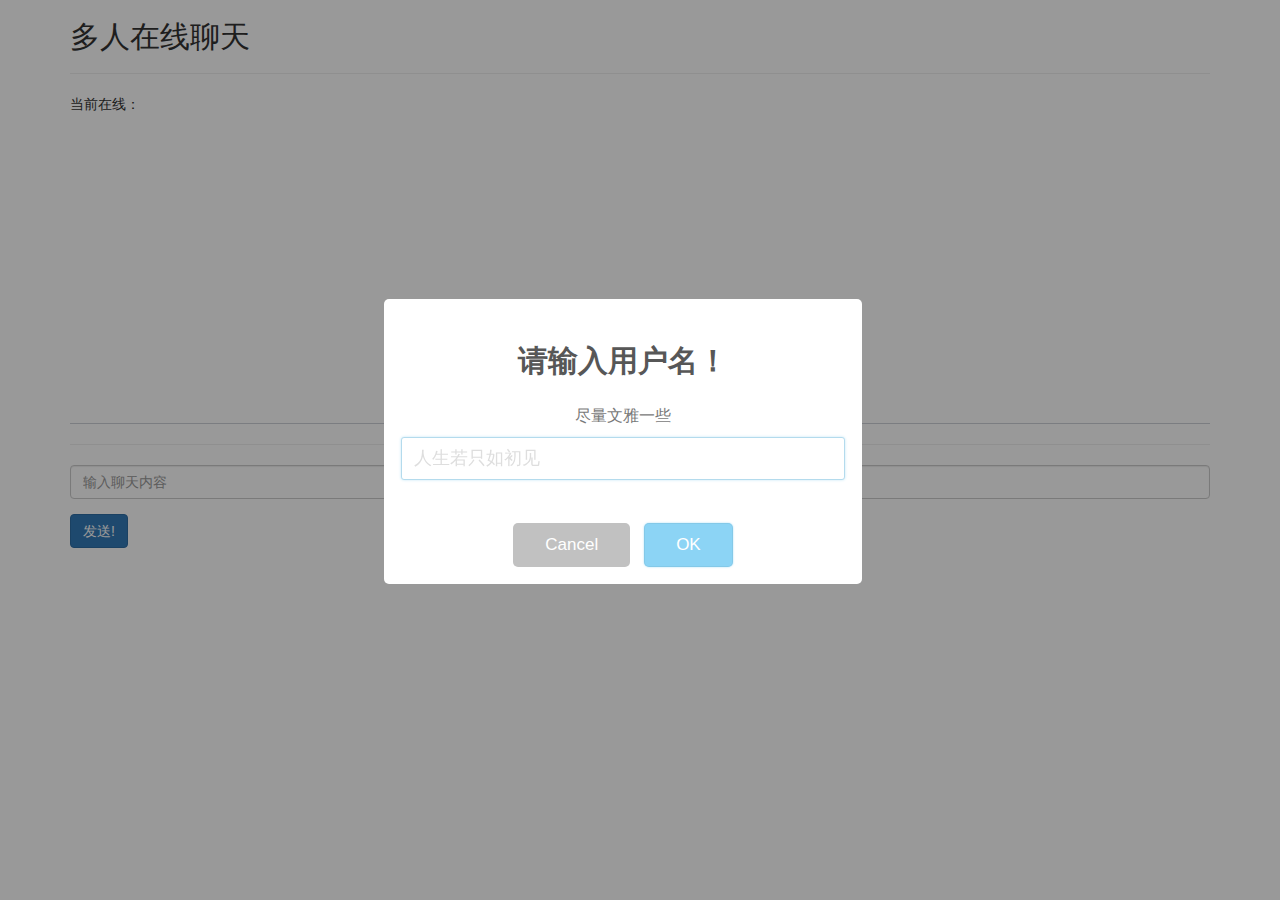
<file: src/main/webapp/chat.html>
<!DOCTYPE html>
<html lang="cn">

<head>
    <meta charset="UTF-8">
    <title>websockt 在线聊天</title>
    <meta charset="utf-8">
    <meta name="viewport" content="width=device-width, initial-scale=1">
    <link rel="stylesheet" href="static/css/bootstrap.3.3.7.min.css">
    <link rel="stylesheet" href="static/css/tether.css"/>
    <link rel="stylesheet" href="static/css/sweetalert.css"/>
    <link rel="stylesheet" href="static/css/index_html.css" charset="utf-8"/>

    <script src="static/js/jquery.min.2.2.4.js" ></script>
    <script src="static/js/bootstrap.3.3.6.min.js"></script>
    <script src="static/js/jquery.cookie.js"></script>
    <script src="static/js/tether.js"></script>
    <script src="static/js/sweetalert.min.js"></script>

</head>
<body lang="cn">

<div class="vertical-center">

    <div class="container">
        <h2>多人在线聊天</h2>
        <hr/>
        <div><P>当前在线： <ul id="onLine"></ul></P></div>
        <div id="talkArea" class="talkArea">
            <ul id="messages" class="list-unstyled">

            </ul>
        </div>

        <ul id="one" class="">

        </ul>
        <hr />
        <form role="form" id="chat_form" onsubmit="sendMessage(); return false;">
            <div class="form-group">
                <input class="form-control" type="text" name="message" id="message"
                       placeholder="输入聊天内容" value="" autofocus/>
            </div>
            <button type="button" id="send" class="btn btn-primary"
                    onclick="sendMessage();">发送!</button>
        </form>

    </div>
</div>
</body>

<script>

    //从cookie中设置用户名，或没有则，弹出窗体，设置用户名
    $(function () {
//            初始化div的 滚轴
        var talkArea =document.getElementById('talkArea');
//            talkArea.scrollTop=0;
        talkArea.scrollTop=talkArea.scrollHeight;

//            初始化 判断
        var name = $.cookie("Uname");
        if(name == null){
            addUser();
        }
    });

    //通知消息弹到浏览器上
    function doNotice(name,notice) {
        var button = document.getElementById('btn');

        if (window.Notification) {
            var popNotice = function() {
                if (Notification.permission == "granted") {
                    var notification = new Notification(name, {
                        body: notice,
                        icon: 'http://59.110.212.84/pic/zhao.jpg'
                    });

                    notification.onclick = function() {
//                            text.innerHTML = '消息已于' + new Date().toTimeString().split(' ')[0]+"送达";
                        notification.close();
                    };
                }
            };

            button.onclick = function() {
                if (Notification.permission == "granted") {
                    popNotice();
                } else if (Notification.permission != "denied") {
                    Notification.requestPermission(function (permission) {
                        popNotice();
                    });
                }
            };
            $("#btn").trigger("click");
        } else {
            alert('浏览器不支持Notification');
        }
    }



    <!--消息通知-->
    function noticemsg(msg) {
        console.log(msg);
        swal("消息来了",""+msg+"");

    }

    //添加用户到cookie的方法
    function addUser() {
        swal({
            title: "请输入用户名！",
            text: "尽量文雅一些",
            type: "input",
            showCancelButton: true,
            closeOnConfirm: false,
            animation: "slide-from-top",
            inputPlaceholder: "人生若只如初见"
        }, function(inputValue) {
            if (inputValue === false) {
                return false;
            }
            if (inputValue === "") {
                swal.showInputError("内容不能为空！");
                return false;
            }
            swal("Nice!", "你输入的是：" + inputValue, "success");
            $.cookie("Uname",inputValue,{ expires: 7, path: '/' });

        })
    }

    var hostName =window.location.host;
    var pathName=window.location.pathname;

    console.log(hostName);
    console.log(pathName);
    var position = pathName.indexOf("/",1);
    console.log(position);
    var pathName = pathName.substring(0,position+1);
    console.log(pathName);
    if(pathName==""){
        var path=hostName+"/";
    }else{
        var path=hostName+pathName;
    }


    var wsPath="ws://"+path+'wsChat';

    console.log(wsPath);
    var ws= new WebSocket(wsPath);

    function appendUser(user) {
        var ul = document.getElementById('onLine');
        var li = document.createElement("li");
        var message_text = "<span>" +  user + "</span>";
        li.innerHTML = message_text;
        ul.appendChild(li);
    }

//添加聊天内容到页面对应的div中
    function appendChatContent(nickname, message) {
        var ul = document.getElementById('messages');
        var li = document.createElement("li");

        var preface_label = "<span class=\"label label-success\">" + nickname + "</span>";
        var message_text = "<h2>" + preface_label + "  " + message + "</h2>";
        li.innerHTML = message_text;
        ul.appendChild(li);

/*        var count_people = document.getElementById("count_people");
        count_people.innerHTML = client_count;*/
        /*判断当前窗口是否活动
         console.log(document.visibilityState);
         console.log("----");
         console.log(document.hidden);
         */
        if(document.visibilityState =="visible"){

        }else {
            doNotice(nickname,message);
        }
    }


    ws.onopen = function (e) {
        var name = $.cookie("Uname");
//        发送用户到server端
        doSend(name,"",0);
//        console.log("onOpen"+e);
    };

    ws.onmessage = function(e){
//        console.log("onMsg"+e);
        var data = JSON.parse(e.data);
//        console.log(data);
        var nickname = data.nickname;
        var msg = data.msg;
        var msgType = data.type;
//      判断返回信息的类型，1为聊天内容
        if(1==msgType){
            appendChatContent(nickname, msg);
        }
//        0 为发送的在线人数
        if(0==msgType){
//解析json数组
//            console.log("items:"+msg);
            $("#onLine").empty();
            var items = eval(msg);
            items.forEach(function (value,index,array) {
                appendUser(value);
            });
/*          forEach 迭代函数接收一个在每一项可运行的函数，其中参数value ，index 和array分别
            代表 数值，索引，以及数组本身。
            for(var i = 0;i<items.length;i++){
                var item = items[i];
                appendUser(item);
            }
*/

        }

//        当消息来的时候，将滚轴下移
        var div=document.getElementById('talkArea');
        div.scrollTop=div.scrollHeight;
    };

//    发送聊天内容
    function sendMessage(){
        var msg = $('#message').val().trim();
        var name= $.cookie("Uname");
        if(msg.length<1){
            alert("不能发送空内容！");
            return;
        }
        doSend(name,msg,1);
        $('#message').val("");
        $('#message').focus();
    }
    function doSend(name,msg,ty) {
        //mm 是对消息的封装，json形式，msg消息内容，from，发送者，to接收者，nickname，昵称，
        // ua，浏览器信息，msgAt，发送时间，pic图片信息，type 消息类型，默认是1
        var mm={
            msg:msg,
            from:name,
            to:'zhao',
            nickname:name,
            ua:"",
            msgAt:"",
            pic:"",
            type:ty
        };
        var mStr = JSON.stringify(mm);
        ws.send(mStr);

    }


</script>

</html>
</file>
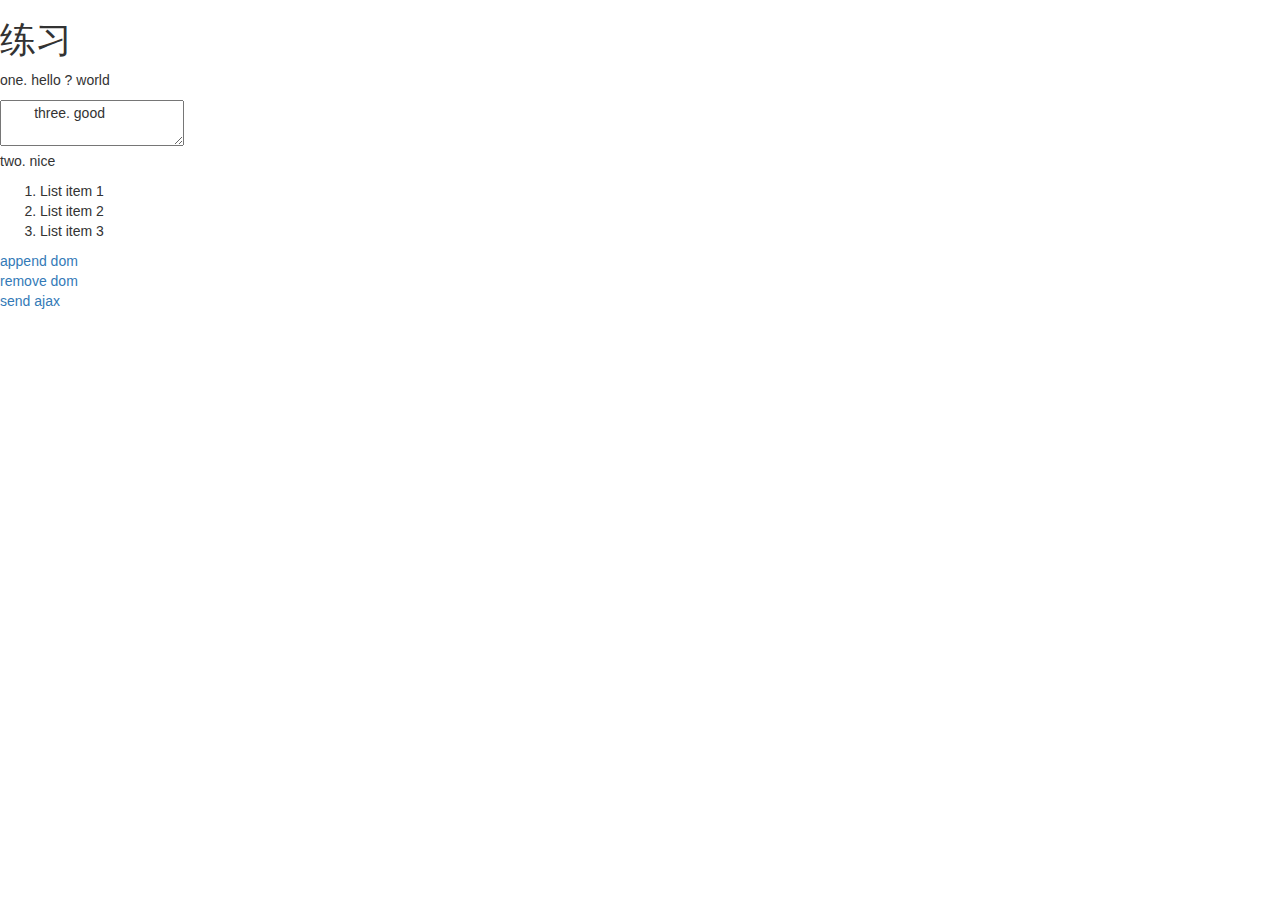
<file: src/main/webapp/jquery.html>
<!DOCTYPE html>
<html lang="en">
<head>
    <link rel="stylesheet" href="static/css/bootstrap.3.3.7.min.css">
    <meta charset="UTF-8">
    <title>jquery-Test</title>
    <script src="static/js/jquery.min.2.2.4.js" ></script>
    <script src="static/js/bootstrap.3.3.6.min.js"></script>
</head>
<body>
    <h1 >练习</h1>
    <P id="p1" class="no">one. <span class="active"> hello <span class="ch">?</span> </span> <span>world</span></P>
    <textarea id="p2">
        three. good
    </textarea>
    <p id="p3" class="active">two. nice</p>
    <ol>
        <li>List item 1</li>
        <li>List item 2</li>
        <li>List item 3</li>
    </ol>
    <a class="append_dom">append dom</a>
    <br>
    <a class="remove_dom">remove dom</a>
    <br>
    <a class="send_ajax">send ajax</a>
</body>
<script>
    $(function () {
        var parent_c = $(".ch").parent().attr("class");
        console.log("parent_c:"+parent_c);
        
        $(".send_ajax").click(function () {

           $.ajax({
               url:"/xxx/xxx",
               type:"POST",
               async:true,
               data:{
                   name:'zhao',
                   sex:'man'
               },
               dataType:"json",
               error:function (XMLHttpRequest, textStatus, errorThrown) {
                   console.log(XMLHttpRequest);
                   console.log(textStatus);
                   console.log(errorThrown);
               },
               success:function (data) {
                   console.log(data);
               }
           })
        });
    })

</script>
<script>
    $(function () {
        $(".append_dom").click(function () {
            $("ol").append("<li class='active'>new item</li>")
        });
        $(".remove_dom").click(function () {
            $(".active").remove();
        });

    })
</script>
<script>
    $(function () {
        var c1 = $("#p1").text();
        var c2 = $("#p1").html();
        var c3 = $("#p1").val();
        console.log(c1);
        console.log(c2);
        console.log(c3);
        console.log("--------")
    });
</script>
<script>
    $(function () {

        var c3 = $("#p2").val();

        console.log(c3);
        console.log("--------")

        $("#p2").click(function () {
            var id = $(this).attr("id");
            console.log("id:"+id);
        })

    });
</script>
</html>
</file>
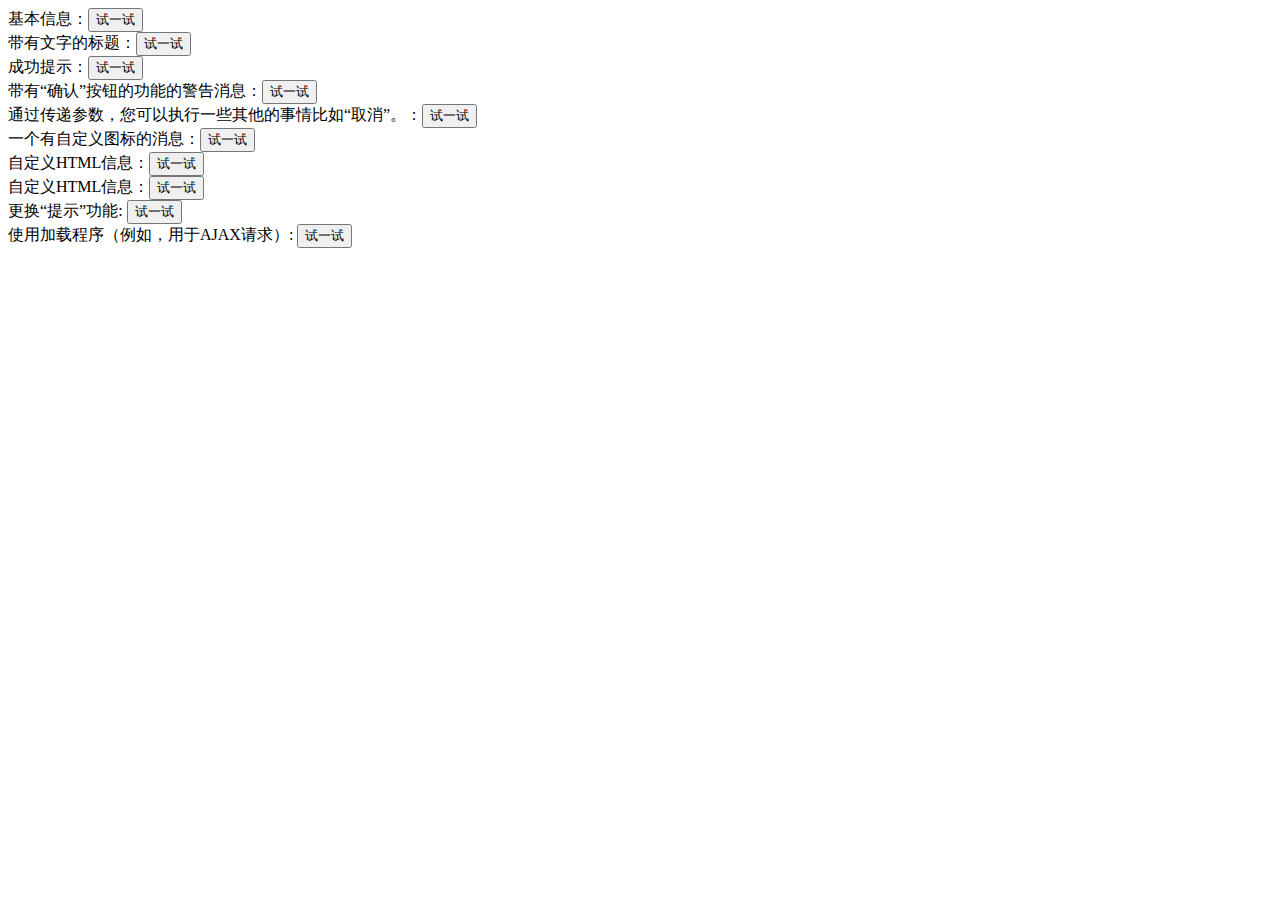
<file: src/main/webapp/swat.html>
<!DOCTYPE html>
<html lang="en">
<head>
    <meta charset="UTF-8">
    <link rel="stylesheet" href="./css/sweetalert.css"/>
    <script src="./js/sweetalert.min.js"></script>
    <title>Title</title>
</head>
<body>
基本信息：<button id="demo1">试一试</button>  <br />

带有文字的标题：<button id="demo2">试一试</button>  <br />

成功提示：<button id="demo3">试一试</button>  <br />

带有“确认”按钮的功能的警告消息：<button id="demo4">试一试</button>  <br />

通过传递参数，您可以执行一些其他的事情比如“取消”。：<button id="demo5">试一试</button>  <br />

一个有自定义图标的消息：<button id="demo6">试一试</button>  <br />

自定义HTML信息：<button id="demo7">试一试</button>  <br />

自定义HTML信息：<button id="demo8">试一试</button>  <br />

更换“提示”功能: <button id="demo9">试一试</button>  <br />

使用加载程序（例如，用于AJAX请求）: <button id="demo10">试一试</button>  <br />
</body>
<script>

    var hiddenProperty = 'hidden' in document ? 'hidden' :
            'webkitHidden' in document ? 'webkitHidden' :
                    'mozHidden' in document ? 'mozHidden' :
                            null;
    var visibilityChangeEvent = hiddenProperty.replace(/hidden/i, 'visibilitychange');
    var onVisibilityChange = function(){
        if (!document[hiddenProperty]) {
            console.log('页面非激活');
        }else{
            console.log('页面激活')
        }
    };
    document.addEventListener(visibilityChangeEvent, onVisibilityChange);


    document.getElementById("demo1").onclick = function() {
        swal("这是一个信息提示框!")
    };

    document.getElementById("demo2").onclick = function() {
        swal("这是一个信息提示框!", "很漂亮，不是吗？")
    };

    document.getElementById("demo3").onclick = function() {
        swal("干得好", "你点击了按钮!", "success")
    };

    document.getElementById("demo4").onclick = function() {
        swal({
            title: "你确定？",
            text: "您将无法恢复这个虚构的文件！",
            type: "warning",
            showCancelButton: true,
            confirmButtonColor: "#DD6B55",
            confirmButtonText: "是的，删除！",
            closeOnConfirm: false
        }, function() {
            swal("删除!", "您的虚构文件已被删除！", "success")
        })
    };

    document.getElementById("demo5").onclick = function() {
        swal({
            title: "你确定？",
            text: "您将无法恢复这个虚构的文件！",
            type: "warning",
            showCancelButton: true,
            confirmButtonColor: "#DD6B55",
            confirmButtonText: "是的，删除！",
            cancelButtonText: "不，取消",
            closeOnConfirm: false,
            closeOnCancel: false
        }, function(isConfirm) {
            if (isConfirm) {
                swal("删除!", "您的虚构文件已被删除！", "success")
            } else{
                swal("取消!", "您的虚构文件是安全的！", "error")
            }
        })
    };

    document.getElementById("demo6").onclick = function() {
        swal({
            title: "Sweet!",
            text: "这里是自定义图像!",
            imageUrl: "img/thumbs-up.jpg"
        })
    };

    document.getElementById("demo7").onclick = function() {
        swal({
            title: "HTML <small>标题</small>!",
            text: "A custom <span style='color:pink'>html<span> message.",
            html:　true
        })
    };

    document.getElementById("demo8").onclick = function() {
        swal({
            title: "自动关闭警报!",
            text: "2秒后自动关闭",
            timer: 2000,
            showConfirmButton: false
        })
    };

    document.getElementById("demo9").onclick = function() {
        swal({
            title: "请输入！",
            text: "填写一些信息",
            type: "input",
            showCancelButton: true,
            closeOnConfirm: false,
            animation: "slide-from-top",
            inputPlaceholder: "请输入..."
        }, function(inputValue) {
            if (inputValue === false) {
                return false;
            }
            if (inputValue === "") {
                swal.showInputError("内容不能为空！");
                return false;
            }

            swal("Nice!", "你输入的是：" + inputValue, "success")
        })
    };

    document.getElementById("demo10").onclick = function() {
        swal({
            title: "AJAX请求实例",
            text: "提交运行Ajax请求",
            type: "info",
            showCancelButton: true,
            closeOnConfirm: false,
            showLoaderOnConfirm: true
        }, function() {
            setTimeout(function() {
                swal("AJAX请求完成！");
            }, 2000)
        })
    };

</script>
</html>
</file>
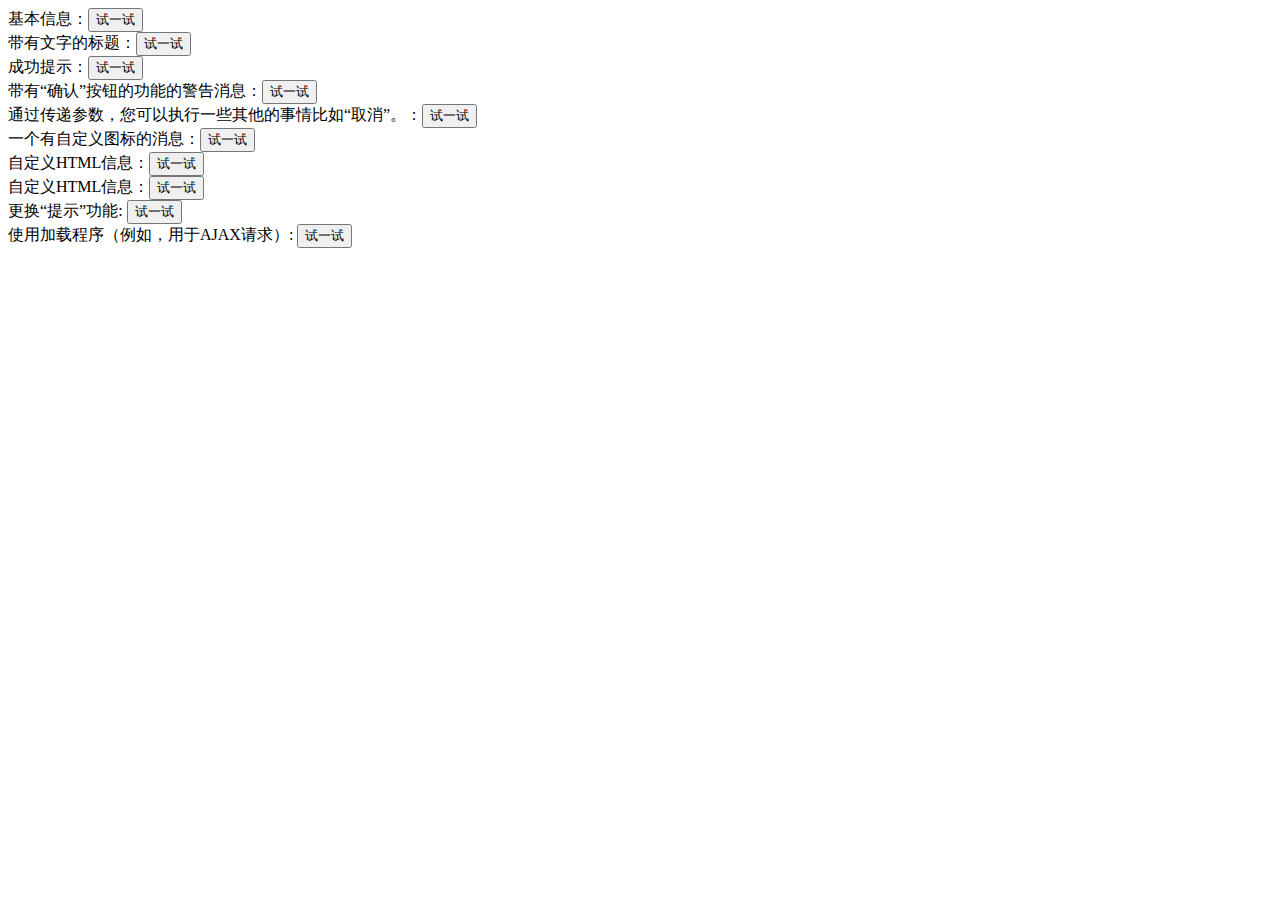
<file: src/main/webapp/sweetalert.html>
<!DOCTYPE html>
<html lang="en">
<head>
    <meta charset="UTF-8">
    <link rel="stylesheet" href="static/css/sweetalert.css"/>
    <script src="static/js/sweetalert.min.js"></script>
    <title>Title</title>
</head>
<body>
基本信息：<button id="demo1">试一试</button>  <br />

带有文字的标题：<button id="demo2">试一试</button>  <br />

成功提示：<button id="demo3">试一试</button>  <br />

带有“确认”按钮的功能的警告消息：<button id="demo4">试一试</button>  <br />

通过传递参数，您可以执行一些其他的事情比如“取消”。：<button id="demo5">试一试</button>  <br />

一个有自定义图标的消息：<button id="demo6">试一试</button>  <br />

自定义HTML信息：<button id="demo7">试一试</button>  <br />

自定义HTML信息：<button id="demo8">试一试</button>  <br />

更换“提示”功能: <button id="demo9">试一试</button>  <br />

使用加载程序（例如，用于AJAX请求）: <button id="demo10">试一试</button>  <br />
</body>
<script>

    var hiddenProperty = 'hidden' in document ? 'hidden' :
            'webkitHidden' in document ? 'webkitHidden' :
                    'mozHidden' in document ? 'mozHidden' :
                            null;
    var visibilityChangeEvent = hiddenProperty.replace(/hidden/i, 'visibilitychange');
    var onVisibilityChange = function(){
        if (!document[hiddenProperty]) {
            console.log('页面非激活');
        }else{
            console.log('页面激活')
        }
    };
    document.addEventListener(visibilityChangeEvent, onVisibilityChange);


    document.getElementById("demo1").onclick = function() {
        swal("这是一个信息提示框!")
    };

    document.getElementById("demo2").onclick = function() {
        swal("这是一个信息提示框!", "很漂亮，不是吗？")
    };

    document.getElementById("demo3").onclick = function() {
        swal("干得好", "你点击了按钮!", "success")
    };

    document.getElementById("demo4").onclick = function() {
        swal({
            title: "你确定？",
            text: "您将无法恢复这个虚构的文件！",
            type: "warning",
            showCancelButton: true,
            confirmButtonColor: "#DD6B55",
            confirmButtonText: "是的，删除！",
            closeOnConfirm: false
        }, function() {
            swal("删除!", "您的虚构文件已被删除！", "success")
        })
    };

    document.getElementById("demo5").onclick = function() {
        swal({
            title: "你确定？",
            text: "您将无法恢复这个虚构的文件！",
            type: "warning",
            showCancelButton: true,
            confirmButtonColor: "#DD6B55",
            confirmButtonText: "是的，删除！",
            cancelButtonText: "不，取消",
            closeOnConfirm: false,
            closeOnCancel: false
        }, function(isConfirm) {
            if (isConfirm) {
                swal("删除!", "您的虚构文件已被删除！", "success")
            } else{
                swal("取消!", "您的虚构文件是安全的！", "error")
            }
        })
    };

    document.getElementById("demo6").onclick = function() {
        swal({
            title: "Sweet!",
            text: "这里是自定义图像!",
            imageUrl: "img/thumbs-up.jpg"
        })
    };

    document.getElementById("demo7").onclick = function() {
        swal({
            title: "HTML <small>标题</small>!",
            text: "A custom <span style='color:pink'>html<span> message.",
            html:　true
        })
    };

    document.getElementById("demo8").onclick = function() {
        swal({
            title: "自动关闭警报!",
            text: "2秒后自动关闭",
            timer: 2000,
            showConfirmButton: false
        })
    };

    document.getElementById("demo9").onclick = function() {
        swal({
            title: "请输入！",
            text: "填写一些信息",
            type: "input",
            showCancelButton: true,
            closeOnConfirm: false,
            animation: "slide-from-top",
            inputPlaceholder: "请输入..."
        }, function(inputValue) {
            if (inputValue === false) {
                return false;
            }
            if (inputValue === "") {
                swal.showInputError("内容不能为空！");
                return false;
            }

            swal("Nice!", "你输入的是：" + inputValue, "success")
        })
    };

    document.getElementById("demo10").onclick = function() {
        swal({
            title: "AJAX请求实例",
            text: "提交运行Ajax请求",
            type: "info",
            showCancelButton: true,
            closeOnConfirm: false,
            showLoaderOnConfirm: true
        }, function() {
            setTimeout(function() {
                swal("AJAX请求完成！");
            }, 2000)
        })
    };

</script>
</html>
</file>
<file: src/main/webapp/static/css/tether.css>
.tether-element, .tether-element:after, .tether-element:before, .tether-element *, .tether-element *:after, .tether-element *:before {
  box-sizing: border-box; }

.tether-element {
  position: absolute;
  display: none; }
  .tether-element.tether-open {
    display: block; }
</file>
<file: src/main/webapp/static/css/sweetalert.css>
body.stop-scrolling {
  height: 100%;
  overflow: hidden; }

.sweet-overlay {
  background-color: black;
  /* IE8 */
  -ms-filter: "progid:DXImageTransform.Microsoft.Alpha(Opacity=40)";
  /* IE8 */
  background-color: rgba(0, 0, 0, 0.4);
  position: fixed;
  left: 0;
  right: 0;
  top: 0;
  bottom: 0;
  display: none;
  z-index: 10000; }

.sweet-alert {
  background-color: white;
  font-family: 'Open Sans', 'Helvetica Neue', Helvetica, Arial, sans-serif;
  width: 478px;
  padding: 17px;
  border-radius: 5px;
  text-align: center;
  position: fixed;
  left: 50%;
  top: 50%;
  margin-left: -256px;
  margin-top: -200px;
  overflow: hidden;
  display: none;
  z-index: 99999; }
  @media all and (max-width: 540px) {
    .sweet-alert {
      width: auto;
      margin-left: 0;
      margin-right: 0;
      left: 15px;
      right: 15px; } }
  .sweet-alert h2 {
    color: #575757;
    font-size: 30px;
    text-align: center;
    font-weight: 600;
    text-transform: none;
    position: relative;
    margin: 25px 0;
    padding: 0;
    line-height: 40px;
    display: block; }
  .sweet-alert p {
    color: #797979;
    font-size: 16px;
    text-align: center;
    font-weight: 300;
    position: relative;
    text-align: inherit;
    float: none;
    margin: 0;
    padding: 0;
    line-height: normal; }
  .sweet-alert fieldset {
    border: none;
    position: relative; }
  .sweet-alert .sa-error-container {
    background-color: #f1f1f1;
    margin-left: -17px;
    margin-right: -17px;
    overflow: hidden;
    padding: 0 10px;
    max-height: 0;
    webkit-transition: padding 0.15s, max-height 0.15s;
    transition: padding 0.15s, max-height 0.15s; }
    .sweet-alert .sa-error-container.show {
      padding: 10px 0;
      max-height: 100px;
      webkit-transition: padding 0.2s, max-height 0.2s;
      transition: padding 0.25s, max-height 0.25s; }
    .sweet-alert .sa-error-container .icon {
      display: inline-block;
      width: 24px;
      height: 24px;
      border-radius: 50%;
      background-color: #ea7d7d;
      color: white;
      line-height: 24px;
      text-align: center;
      margin-right: 3px; }
    .sweet-alert .sa-error-container p {
      display: inline-block; }
  .sweet-alert .sa-input-error {
    position: absolute;
    top: 29px;
    right: 26px;
    width: 20px;
    height: 20px;
    opacity: 0;
    -webkit-transform: scale(0.5);
    transform: scale(0.5);
    -webkit-transform-origin: 50% 50%;
    transform-origin: 50% 50%;
    -webkit-transition: all 0.1s;
    transition: all 0.1s; }
    .sweet-alert .sa-input-error::before, .sweet-alert .sa-input-error::after {
      content: "";
      width: 20px;
      height: 6px;
      background-color: #f06e57;
      border-radius: 3px;
      position: absolute;
      top: 50%;
      margin-top: -4px;
      left: 50%;
      margin-left: -9px; }
    .sweet-alert .sa-input-error::before {
      -webkit-transform: rotate(-45deg);
      transform: rotate(-45deg); }
    .sweet-alert .sa-input-error::after {
      -webkit-transform: rotate(45deg);
      transform: rotate(45deg); }
    .sweet-alert .sa-input-error.show {
      opacity: 1;
      -webkit-transform: scale(1);
      transform: scale(1); }
  .sweet-alert input {
    width: 100%;
    box-sizing: border-box;
    border-radius: 3px;
    border: 1px solid #d7d7d7;
    height: 43px;
    margin-top: 10px;
    margin-bottom: 17px;
    font-size: 18px;
    box-shadow: inset 0px 1px 1px rgba(0, 0, 0, 0.06);
    padding: 0 12px;
    display: none;
    -webkit-transition: all 0.3s;
    transition: all 0.3s; }
    .sweet-alert input:focus {
      outline: none;
      box-shadow: 0px 0px 3px #c4e6f5;
      border: 1px solid #b4dbed; }
      .sweet-alert input:focus::-moz-placeholder {
        transition: opacity 0.3s 0.03s ease;
        opacity: 0.5; }
      .sweet-alert input:focus:-ms-input-placeholder {
        transition: opacity 0.3s 0.03s ease;
        opacity: 0.5; }
      .sweet-alert input:focus::-webkit-input-placeholder {
        transition: opacity 0.3s 0.03s ease;
        opacity: 0.5; }
    .sweet-alert input::-moz-placeholder {
      color: #bdbdbd; }
    .sweet-alert input:-ms-input-placeholder {
      color: #bdbdbd; }
    .sweet-alert input::-webkit-input-placeholder {
      color: #bdbdbd; }
  .sweet-alert.show-input input {
    display: block; }
  .sweet-alert .sa-confirm-button-container {
    display: inline-block;
    position: relative; }
  .sweet-alert .la-ball-fall {
    position: absolute;
    left: 50%;
    top: 50%;
    margin-left: -27px;
    margin-top: 4px;
    opacity: 0;
    visibility: hidden; }
  .sweet-alert button {
    background-color: #8CD4F5;
    color: white;
    border: none;
    box-shadow: none;
    font-size: 17px;
    font-weight: 500;
    -webkit-border-radius: 4px;
    border-radius: 5px;
    padding: 10px 32px;
    margin: 26px 5px 0 5px;
    cursor: pointer; }
    .sweet-alert button:focus {
      outline: none;
      box-shadow: 0 0 2px rgba(128, 179, 235, 0.5), inset 0 0 0 1px rgba(0, 0, 0, 0.05); }
    .sweet-alert button:hover {
      background-color: #7ecff4; }
    .sweet-alert button:active {
      background-color: #5dc2f1; }
    .sweet-alert button.cancel {
      background-color: #C1C1C1; }
      .sweet-alert button.cancel:hover {
        background-color: #b9b9b9; }
      .sweet-alert button.cancel:active {
        background-color: #a8a8a8; }
      .sweet-alert button.cancel:focus {
        box-shadow: rgba(197, 205, 211, 0.8) 0px 0px 2px, rgba(0, 0, 0, 0.0470588) 0px 0px 0px 1px inset !important; }
    .sweet-alert button[disabled] {
      opacity: .6;
      cursor: default; }
    .sweet-alert button.confirm[disabled] {
      color: transparent; }
      .sweet-alert button.confirm[disabled] ~ .la-ball-fall {
        opacity: 1;
        visibility: visible;
        transition-delay: 0s; }
    .sweet-alert button::-moz-focus-inner {
      border: 0; }
  .sweet-alert[data-has-cancel-button=false] button {
    box-shadow: none !important; }
  .sweet-alert[data-has-confirm-button=false][data-has-cancel-button=false] {
    padding-bottom: 40px; }
  .sweet-alert .sa-icon {
    width: 80px;
    height: 80px;
    border: 4px solid gray;
    -webkit-border-radius: 40px;
    border-radius: 40px;
    border-radius: 50%;
    margin: 20px auto;
    padding: 0;
    position: relative;
    box-sizing: content-box; }
    .sweet-alert .sa-icon.sa-error {
      border-color: #F27474; }
      .sweet-alert .sa-icon.sa-error .sa-x-mark {
        position: relative;
        display: block; }
      .sweet-alert .sa-icon.sa-error .sa-line {
        position: absolute;
        height: 5px;
        width: 47px;
        background-color: #F27474;
        display: block;
        top: 37px;
        border-radius: 2px; }
        .sweet-alert .sa-icon.sa-error .sa-line.sa-left {
          -webkit-transform: rotate(45deg);
          transform: rotate(45deg);
          left: 17px; }
        .sweet-alert .sa-icon.sa-error .sa-line.sa-right {
          -webkit-transform: rotate(-45deg);
          transform: rotate(-45deg);
          right: 16px; }
    .sweet-alert .sa-icon.sa-warning {
      border-color: #F8BB86; }
      .sweet-alert .sa-icon.sa-warning .sa-body {
        position: absolute;
        width: 5px;
        height: 47px;
        left: 50%;
        top: 10px;
        -webkit-border-radius: 2px;
        border-radius: 2px;
        margin-left: -2px;
        background-color: #F8BB86; }
      .sweet-alert .sa-icon.sa-warning .sa-dot {
        position: absolute;
        width: 7px;
        height: 7px;
        -webkit-border-radius: 50%;
        border-radius: 50%;
        margin-left: -3px;
        left: 50%;
        bottom: 10px;
        background-color: #F8BB86; }
    .sweet-alert .sa-icon.sa-info {
      border-color: #C9DAE1; }
      .sweet-alert .sa-icon.sa-info::before {
        content: "";
        position: absolute;
        width: 5px;
        height: 29px;
        left: 50%;
        bottom: 17px;
        border-radius: 2px;
        margin-left: -2px;
        background-color: #C9DAE1; }
      .sweet-alert .sa-icon.sa-info::after {
        content: "";
        position: absolute;
        width: 7px;
        height: 7px;
        border-radius: 50%;
        margin-left: -3px;
        top: 19px;
        background-color: #C9DAE1; }
    .sweet-alert .sa-icon.sa-success {
      border-color: #A5DC86; }
      .sweet-alert .sa-icon.sa-success::before, .sweet-alert .sa-icon.sa-success::after {
        content: '';
        -webkit-border-radius: 40px;
        border-radius: 40px;
        border-radius: 50%;
        position: absolute;
        width: 60px;
        height: 120px;
        background: white;
        -webkit-transform: rotate(45deg);
        transform: rotate(45deg); }
      .sweet-alert .sa-icon.sa-success::before {
        -webkit-border-radius: 120px 0 0 120px;
        border-radius: 120px 0 0 120px;
        top: -7px;
        left: -33px;
        -webkit-transform: rotate(-45deg);
        transform: rotate(-45deg);
        -webkit-transform-origin: 60px 60px;
        transform-origin: 60px 60px; }
      .sweet-alert .sa-icon.sa-success::after {
        -webkit-border-radius: 0 120px 120px 0;
        border-radius: 0 120px 120px 0;
        top: -11px;
        left: 30px;
        -webkit-transform: rotate(-45deg);
        transform: rotate(-45deg);
        -webkit-transform-origin: 0px 60px;
        transform-origin: 0px 60px; }
      .sweet-alert .sa-icon.sa-success .sa-placeholder {
        width: 80px;
        height: 80px;
        border: 4px solid rgba(165, 220, 134, 0.2);
        -webkit-border-radius: 40px;
        border-radius: 40px;
        border-radius: 50%;
        box-sizing: content-box;
        position: absolute;
        left: -4px;
        top: -4px;
        z-index: 2; }
      .sweet-alert .sa-icon.sa-success .sa-fix {
        width: 5px;
        height: 90px;
        background-color: white;
        position: absolute;
        left: 28px;
        top: 8px;
        z-index: 1;
        -webkit-transform: rotate(-45deg);
        transform: rotate(-45deg); }
      .sweet-alert .sa-icon.sa-success .sa-line {
        height: 5px;
        background-color: #A5DC86;
        display: block;
        border-radius: 2px;
        position: absolute;
        z-index: 2; }
        .sweet-alert .sa-icon.sa-success .sa-line.sa-tip {
          width: 25px;
          left: 14px;
          top: 46px;
          -webkit-transform: rotate(45deg);
          transform: rotate(45deg); }
        .sweet-alert .sa-icon.sa-success .sa-line.sa-long {
          width: 47px;
          right: 8px;
          top: 38px;
          -webkit-transform: rotate(-45deg);
          transform: rotate(-45deg); }
    .sweet-alert .sa-icon.sa-custom {
      background-size: contain;
      border-radius: 0;
      border: none;
      background-position: center center;
      background-repeat: no-repeat; }

/*
 * Animations
 */
@-webkit-keyframes showSweetAlert {
  0% {
    transform: scale(0.7);
    -webkit-transform: scale(0.7); }
  45% {
    transform: scale(1.05);
    -webkit-transform: scale(1.05); }
  80% {
    transform: scale(0.95);
    -webkit-transform: scale(0.95); }
  100% {
    transform: scale(1);
    -webkit-transform: scale(1); } }

@keyframes showSweetAlert {
  0% {
    transform: scale(0.7);
    -webkit-transform: scale(0.7); }
  45% {
    transform: scale(1.05);
    -webkit-transform: scale(1.05); }
  80% {
    transform: scale(0.95);
    -webkit-transform: scale(0.95); }
  100% {
    transform: scale(1);
    -webkit-transform: scale(1); } }

@-webkit-keyframes hideSweetAlert {
  0% {
    transform: scale(1);
    -webkit-transform: scale(1); }
  100% {
    transform: scale(0.5);
    -webkit-transform: scale(0.5); } }

@keyframes hideSweetAlert {
  0% {
    transform: scale(1);
    -webkit-transform: scale(1); }
  100% {
    transform: scale(0.5);
    -webkit-transform: scale(0.5); } }

@-webkit-keyframes slideFromTop {
  0% {
    top: 0%; }
  100% {
    top: 50%; } }

@keyframes slideFromTop {
  0% {
    top: 0%; }
  100% {
    top: 50%; } }

@-webkit-keyframes slideToTop {
  0% {
    top: 50%; }
  100% {
    top: 0%; } }

@keyframes slideToTop {
  0% {
    top: 50%; }
  100% {
    top: 0%; } }

@-webkit-keyframes slideFromBottom {
  0% {
    top: 70%; }
  100% {
    top: 50%; } }

@keyframes slideFromBottom {
  0% {
    top: 70%; }
  100% {
    top: 50%; } }

@-webkit-keyframes slideToBottom {
  0% {
    top: 50%; }
  100% {
    top: 70%; } }

@keyframes slideToBottom {
  0% {
    top: 50%; }
  100% {
    top: 70%; } }

.showSweetAlert[data-animation=pop] {
  -webkit-animation: showSweetAlert 0.3s;
  animation: showSweetAlert 0.3s; }

.showSweetAlert[data-animation=none] {
  -webkit-animation: none;
  animation: none; }

.showSweetAlert[data-animation=slide-from-top] {
  -webkit-animation: slideFromTop 0.3s;
  animation: slideFromTop 0.3s; }

.showSweetAlert[data-animation=slide-from-bottom] {
  -webkit-animation: slideFromBottom 0.3s;
  animation: slideFromBottom 0.3s; }

.hideSweetAlert[data-animation=pop] {
  -webkit-animation: hideSweetAlert 0.2s;
  animation: hideSweetAlert 0.2s; }

.hideSweetAlert[data-animation=none] {
  -webkit-animation: none;
  animation: none; }

.hideSweetAlert[data-animation=slide-from-top] {
  -webkit-animation: slideToTop 0.4s;
  animation: slideToTop 0.4s; }

.hideSweetAlert[data-animation=slide-from-bottom] {
  -webkit-animation: slideToBottom 0.3s;
  animation: slideToBottom 0.3s; }

@-webkit-keyframes animateSuccessTip {
  0% {
    width: 0;
    left: 1px;
    top: 19px; }
  54% {
    width: 0;
    left: 1px;
    top: 19px; }
  70% {
    width: 50px;
    left: -8px;
    top: 37px; }
  84% {
    width: 17px;
    left: 21px;
    top: 48px; }
  100% {
    width: 25px;
    left: 14px;
    top: 45px; } }

@keyframes animateSuccessTip {
  0% {
    width: 0;
    left: 1px;
    top: 19px; }
  54% {
    width: 0;
    left: 1px;
    top: 19px; }
  70% {
    width: 50px;
    left: -8px;
    top: 37px; }
  84% {
    width: 17px;
    left: 21px;
    top: 48px; }
  100% {
    width: 25px;
    left: 14px;
    top: 45px; } }

@-webkit-keyframes animateSuccessLong {
  0% {
    width: 0;
    right: 46px;
    top: 54px; }
  65% {
    width: 0;
    right: 46px;
    top: 54px; }
  84% {
    width: 55px;
    right: 0px;
    top: 35px; }
  100% {
    width: 47px;
    right: 8px;
    top: 38px; } }

@keyframes animateSuccessLong {
  0% {
    width: 0;
    right: 46px;
    top: 54px; }
  65% {
    width: 0;
    right: 46px;
    top: 54px; }
  84% {
    width: 55px;
    right: 0px;
    top: 35px; }
  100% {
    width: 47px;
    right: 8px;
    top: 38px; } }

@-webkit-keyframes rotatePlaceholder {
  0% {
    transform: rotate(-45deg);
    -webkit-transform: rotate(-45deg); }
  5% {
    transform: rotate(-45deg);
    -webkit-transform: rotate(-45deg); }
  12% {
    transform: rotate(-405deg);
    -webkit-transform: rotate(-405deg); }
  100% {
    transform: rotate(-405deg);
    -webkit-transform: rotate(-405deg); } }

@keyframes rotatePlaceholder {
  0% {
    transform: rotate(-45deg);
    -webkit-transform: rotate(-45deg); }
  5% {
    transform: rotate(-45deg);
    -webkit-transform: rotate(-45deg); }
  12% {
    transform: rotate(-405deg);
    -webkit-transform: rotate(-405deg); }
  100% {
    transform: rotate(-405deg);
    -webkit-transform: rotate(-405deg); } }

.animateSuccessTip {
  -webkit-animation: animateSuccessTip 0.75s;
  animation: animateSuccessTip 0.75s; }

.animateSuccessLong {
  -webkit-animation: animateSuccessLong 0.75s;
  animation: animateSuccessLong 0.75s; }

.sa-icon.sa-success.animate::after {
  -webkit-animation: rotatePlaceholder 4.25s ease-in;
  animation: rotatePlaceholder 4.25s ease-in; }

@-webkit-keyframes animateErrorIcon {
  0% {
    transform: rotateX(100deg);
    -webkit-transform: rotateX(100deg);
    opacity: 0; }
  100% {
    transform: rotateX(0deg);
    -webkit-transform: rotateX(0deg);
    opacity: 1; } }

@keyframes animateErrorIcon {
  0% {
    transform: rotateX(100deg);
    -webkit-transform: rotateX(100deg);
    opacity: 0; }
  100% {
    transform: rotateX(0deg);
    -webkit-transform: rotateX(0deg);
    opacity: 1; } }

.animateErrorIcon {
  -webkit-animation: animateErrorIcon 0.5s;
  animation: animateErrorIcon 0.5s; }

@-webkit-keyframes animateXMark {
  0% {
    transform: scale(0.4);
    -webkit-transform: scale(0.4);
    margin-top: 26px;
    opacity: 0; }
  50% {
    transform: scale(0.4);
    -webkit-transform: scale(0.4);
    margin-top: 26px;
    opacity: 0; }
  80% {
    transform: scale(1.15);
    -webkit-transform: scale(1.15);
    margin-top: -6px; }
  100% {
    transform: scale(1);
    -webkit-transform: scale(1);
    margin-top: 0;
    opacity: 1; } }

@keyframes animateXMark {
  0% {
    transform: scale(0.4);
    -webkit-transform: scale(0.4);
    margin-top: 26px;
    opacity: 0; }
  50% {
    transform: scale(0.4);
    -webkit-transform: scale(0.4);
    margin-top: 26px;
    opacity: 0; }
  80% {
    transform: scale(1.15);
    -webkit-transform: scale(1.15);
    margin-top: -6px; }
  100% {
    transform: scale(1);
    -webkit-transform: scale(1);
    margin-top: 0;
    opacity: 1; } }

.animateXMark {
  -webkit-animation: animateXMark 0.5s;
  animation: animateXMark 0.5s; }

@-webkit-keyframes pulseWarning {
  0% {
    border-color: #F8D486; }
  100% {
    border-color: #F8BB86; } }

@keyframes pulseWarning {
  0% {
    border-color: #F8D486; }
  100% {
    border-color: #F8BB86; } }

.pulseWarning {
  -webkit-animation: pulseWarning 0.75s infinite alternate;
  animation: pulseWarning 0.75s infinite alternate; }

@-webkit-keyframes pulseWarningIns {
  0% {
    background-color: #F8D486; }
  100% {
    background-color: #F8BB86; } }

@keyframes pulseWarningIns {
  0% {
    background-color: #F8D486; }
  100% {
    background-color: #F8BB86; } }

.pulseWarningIns {
  -webkit-animation: pulseWarningIns 0.75s infinite alternate;
  animation: pulseWarningIns 0.75s infinite alternate; }

@-webkit-keyframes rotate-loading {
  0% {
    transform: rotate(0deg); }
  100% {
    transform: rotate(360deg); } }

@keyframes rotate-loading {
  0% {
    transform: rotate(0deg); }
  100% {
    transform: rotate(360deg); } }

/* Internet Explorer 9 has some special quirks that are fixed here */
/* The icons are not animated. */
/* This file is automatically merged into sweet-alert.min.js through Gulp */
/* Error icon */
.sweet-alert .sa-icon.sa-error .sa-line.sa-left {
  -ms-transform: rotate(45deg) \9; }

.sweet-alert .sa-icon.sa-error .sa-line.sa-right {
  -ms-transform: rotate(-45deg) \9; }

/* Success icon */
.sweet-alert .sa-icon.sa-success {
  border-color: transparent\9; }

.sweet-alert .sa-icon.sa-success .sa-line.sa-tip {
  -ms-transform: rotate(45deg) \9; }

.sweet-alert .sa-icon.sa-success .sa-line.sa-long {
  -ms-transform: rotate(-45deg) \9; }

/*!
 * Load Awesome v1.1.0 (http://github.danielcardoso.net/load-awesome/)
 * Copyright 2015 Daniel Cardoso <@DanielCardoso>
 * Licensed under MIT
 */
.la-ball-fall,
.la-ball-fall > div {
  position: relative;
  -webkit-box-sizing: border-box;
  -moz-box-sizing: border-box;
  box-sizing: border-box; }

.la-ball-fall {
  display: block;
  font-size: 0;
  color: #fff; }

.la-ball-fall.la-dark {
  color: #333; }

.la-ball-fall > div {
  display: inline-block;
  float: none;
  background-color: currentColor;
  border: 0 solid currentColor; }

.la-ball-fall {
  width: 54px;
  height: 18px; }

.la-ball-fall > div {
  width: 10px;
  height: 10px;
  margin: 4px;
  border-radius: 100%;
  opacity: 0;
  -webkit-animation: ball-fall 1s ease-in-out infinite;
  -moz-animation: ball-fall 1s ease-in-out infinite;
  -o-animation: ball-fall 1s ease-in-out infinite;
  animation: ball-fall 1s ease-in-out infinite; }

.la-ball-fall > div:nth-child(1) {
  -webkit-animation-delay: -200ms;
  -moz-animation-delay: -200ms;
  -o-animation-delay: -200ms;
  animation-delay: -200ms; }

.la-ball-fall > div:nth-child(2) {
  -webkit-animation-delay: -100ms;
  -moz-animation-delay: -100ms;
  -o-animation-delay: -100ms;
  animation-delay: -100ms; }

.la-ball-fall > div:nth-child(3) {
  -webkit-animation-delay: 0ms;
  -moz-animation-delay: 0ms;
  -o-animation-delay: 0ms;
  animation-delay: 0ms; }

.la-ball-fall.la-sm {
  width: 26px;
  height: 8px; }

.la-ball-fall.la-sm > div {
  width: 4px;
  height: 4px;
  margin: 2px; }

.la-ball-fall.la-2x {
  width: 108px;
  height: 36px; }

.la-ball-fall.la-2x > div {
  width: 20px;
  height: 20px;
  margin: 8px; }

.la-ball-fall.la-3x {
  width: 162px;
  height: 54px; }

.la-ball-fall.la-3x > div {
  width: 30px;
  height: 30px;
  margin: 12px; }

/*
 * Animation
 */
@-webkit-keyframes ball-fall {
  0% {
    opacity: 0;
    -webkit-transform: translateY(-145%);
    transform: translateY(-145%); }
  10% {
    opacity: .5; }
  20% {
    opacity: 1;
    -webkit-transform: translateY(0);
    transform: translateY(0); }
  80% {
    opacity: 1;
    -webkit-transform: translateY(0);
    transform: translateY(0); }
  90% {
    opacity: .5; }
  100% {
    opacity: 0;
    -webkit-transform: translateY(145%);
    transform: translateY(145%); } }

@-moz-keyframes ball-fall {
  0% {
    opacity: 0;
    -moz-transform: translateY(-145%);
    transform: translateY(-145%); }
  10% {
    opacity: .5; }
  20% {
    opacity: 1;
    -moz-transform: translateY(0);
    transform: translateY(0); }
  80% {
    opacity: 1;
    -moz-transform: translateY(0);
    transform: translateY(0); }
  90% {
    opacity: .5; }
  100% {
    opacity: 0;
    -moz-transform: translateY(145%);
    transform: translateY(145%); } }

@-o-keyframes ball-fall {
  0% {
    opacity: 0;
    -o-transform: translateY(-145%);
    transform: translateY(-145%); }
  10% {
    opacity: .5; }
  20% {
    opacity: 1;
    -o-transform: translateY(0);
    transform: translateY(0); }
  80% {
    opacity: 1;
    -o-transform: translateY(0);
    transform: translateY(0); }
  90% {
    opacity: .5; }
  100% {
    opacity: 0;
    -o-transform: translateY(145%);
    transform: translateY(145%); } }

@keyframes ball-fall {
  0% {
    opacity: 0;
    -webkit-transform: translateY(-145%);
    -moz-transform: translateY(-145%);
    -o-transform: translateY(-145%);
    transform: translateY(-145%); }
  10% {
    opacity: .5; }
  20% {
    opacity: 1;
    -webkit-transform: translateY(0);
    -moz-transform: translateY(0);
    -o-transform: translateY(0);
    transform: translateY(0); }
  80% {
    opacity: 1;
    -webkit-transform: translateY(0);
    -moz-transform: translateY(0);
    -o-transform: translateY(0);
    transform: translateY(0); }
  90% {
    opacity: .5; }
  100% {
    opacity: 0;
    -webkit-transform: translateY(145%);
    -moz-transform: translateY(145%);
    -o-transform: translateY(145%);
    transform: translateY(145%); } }
</file>
<file: src/main/webapp/static/css/index_html.css>
.talkArea{
    height: 300px;
    border-bottom: 1px solid #ced1d8;
    padding: .5rem;
    overflow-x: hidden;
    overflow-y: scroll;
    position: relative;
    word-wrap:break-word;
    -webkit-overflow-scrolling: touch;
}
</file>
<file: src/main/webapp/css/sweetalert.css>
body.stop-scrolling {
  height: 100%;
  overflow: hidden; }

.sweet-overlay {
  background-color: black;
  /* IE8 */
  -ms-filter: "progid:DXImageTransform.Microsoft.Alpha(Opacity=40)";
  /* IE8 */
  background-color: rgba(0, 0, 0, 0.4);
  position: fixed;
  left: 0;
  right: 0;
  top: 0;
  bottom: 0;
  display: none;
  z-index: 10000; }

.sweet-alert {
  background-color: white;
  font-family: 'Open Sans', 'Helvetica Neue', Helvetica, Arial, sans-serif;
  width: 478px;
  padding: 17px;
  border-radius: 5px;
  text-align: center;
  position: fixed;
  left: 50%;
  top: 50%;
  margin-left: -256px;
  margin-top: -200px;
  overflow: hidden;
  display: none;
  z-index: 99999; }
  @media all and (max-width: 540px) {
    .sweet-alert {
      width: auto;
      margin-left: 0;
      margin-right: 0;
      left: 15px;
      right: 15px; } }
  .sweet-alert h2 {
    color: #575757;
    font-size: 30px;
    text-align: center;
    font-weight: 600;
    text-transform: none;
    position: relative;
    margin: 25px 0;
    padding: 0;
    line-height: 40px;
    display: block; }
  .sweet-alert p {
    color: #797979;
    font-size: 16px;
    text-align: center;
    font-weight: 300;
    position: relative;
    text-align: inherit;
    float: none;
    margin: 0;
    padding: 0;
    line-height: normal; }
  .sweet-alert fieldset {
    border: none;
    position: relative; }
  .sweet-alert .sa-error-container {
    background-color: #f1f1f1;
    margin-left: -17px;
    margin-right: -17px;
    overflow: hidden;
    padding: 0 10px;
    max-height: 0;
    webkit-transition: padding 0.15s, max-height 0.15s;
    transition: padding 0.15s, max-height 0.15s; }
    .sweet-alert .sa-error-container.show {
      padding: 10px 0;
      max-height: 100px;
      webkit-transition: padding 0.2s, max-height 0.2s;
      transition: padding 0.25s, max-height 0.25s; }
    .sweet-alert .sa-error-container .icon {
      display: inline-block;
      width: 24px;
      height: 24px;
      border-radius: 50%;
      background-color: #ea7d7d;
      color: white;
      line-height: 24px;
      text-align: center;
      margin-right: 3px; }
    .sweet-alert .sa-error-container p {
      display: inline-block; }
  .sweet-alert .sa-input-error {
    position: absolute;
    top: 29px;
    right: 26px;
    width: 20px;
    height: 20px;
    opacity: 0;
    -webkit-transform: scale(0.5);
    transform: scale(0.5);
    -webkit-transform-origin: 50% 50%;
    transform-origin: 50% 50%;
    -webkit-transition: all 0.1s;
    transition: all 0.1s; }
    .sweet-alert .sa-input-error::before, .sweet-alert .sa-input-error::after {
      content: "";
      width: 20px;
      height: 6px;
      background-color: #f06e57;
      border-radius: 3px;
      position: absolute;
      top: 50%;
      margin-top: -4px;
      left: 50%;
      margin-left: -9px; }
    .sweet-alert .sa-input-error::before {
      -webkit-transform: rotate(-45deg);
      transform: rotate(-45deg); }
    .sweet-alert .sa-input-error::after {
      -webkit-transform: rotate(45deg);
      transform: rotate(45deg); }
    .sweet-alert .sa-input-error.show {
      opacity: 1;
      -webkit-transform: scale(1);
      transform: scale(1); }
  .sweet-alert input {
    width: 100%;
    box-sizing: border-box;
    border-radius: 3px;
    border: 1px solid #d7d7d7;
    height: 43px;
    margin-top: 10px;
    margin-bottom: 17px;
    font-size: 18px;
    box-shadow: inset 0px 1px 1px rgba(0, 0, 0, 0.06);
    padding: 0 12px;
    display: none;
    -webkit-transition: all 0.3s;
    transition: all 0.3s; }
    .sweet-alert input:focus {
      outline: none;
      box-shadow: 0px 0px 3px #c4e6f5;
      border: 1px solid #b4dbed; }
      .sweet-alert input:focus::-moz-placeholder {
        transition: opacity 0.3s 0.03s ease;
        opacity: 0.5; }
      .sweet-alert input:focus:-ms-input-placeholder {
        transition: opacity 0.3s 0.03s ease;
        opacity: 0.5; }
      .sweet-alert input:focus::-webkit-input-placeholder {
        transition: opacity 0.3s 0.03s ease;
        opacity: 0.5; }
    .sweet-alert input::-moz-placeholder {
      color: #bdbdbd; }
    .sweet-alert input:-ms-input-placeholder {
      color: #bdbdbd; }
    .sweet-alert input::-webkit-input-placeholder {
      color: #bdbdbd; }
  .sweet-alert.show-input input {
    display: block; }
  .sweet-alert .sa-confirm-button-container {
    display: inline-block;
    position: relative; }
  .sweet-alert .la-ball-fall {
    position: absolute;
    left: 50%;
    top: 50%;
    margin-left: -27px;
    margin-top: 4px;
    opacity: 0;
    visibility: hidden; }
  .sweet-alert button {
    background-color: #8CD4F5;
    color: white;
    border: none;
    box-shadow: none;
    font-size: 17px;
    font-weight: 500;
    -webkit-border-radius: 4px;
    border-radius: 5px;
    padding: 10px 32px;
    margin: 26px 5px 0 5px;
    cursor: pointer; }
    .sweet-alert button:focus {
      outline: none;
      box-shadow: 0 0 2px rgba(128, 179, 235, 0.5), inset 0 0 0 1px rgba(0, 0, 0, 0.05); }
    .sweet-alert button:hover {
      background-color: #7ecff4; }
    .sweet-alert button:active {
      background-color: #5dc2f1; }
    .sweet-alert button.cancel {
      background-color: #C1C1C1; }
      .sweet-alert button.cancel:hover {
        background-color: #b9b9b9; }
      .sweet-alert button.cancel:active {
        background-color: #a8a8a8; }
      .sweet-alert button.cancel:focus {
        box-shadow: rgba(197, 205, 211, 0.8) 0px 0px 2px, rgba(0, 0, 0, 0.0470588) 0px 0px 0px 1px inset !important; }
    .sweet-alert button[disabled] {
      opacity: .6;
      cursor: default; }
    .sweet-alert button.confirm[disabled] {
      color: transparent; }
      .sweet-alert button.confirm[disabled] ~ .la-ball-fall {
        opacity: 1;
        visibility: visible;
        transition-delay: 0s; }
    .sweet-alert button::-moz-focus-inner {
      border: 0; }
  .sweet-alert[data-has-cancel-button=false] button {
    box-shadow: none !important; }
  .sweet-alert[data-has-confirm-button=false][data-has-cancel-button=false] {
    padding-bottom: 40px; }
  .sweet-alert .sa-icon {
    width: 80px;
    height: 80px;
    border: 4px solid gray;
    -webkit-border-radius: 40px;
    border-radius: 40px;
    border-radius: 50%;
    margin: 20px auto;
    padding: 0;
    position: relative;
    box-sizing: content-box; }
    .sweet-alert .sa-icon.sa-error {
      border-color: #F27474; }
      .sweet-alert .sa-icon.sa-error .sa-x-mark {
        position: relative;
        display: block; }
      .sweet-alert .sa-icon.sa-error .sa-line {
        position: absolute;
        height: 5px;
        width: 47px;
        background-color: #F27474;
        display: block;
        top: 37px;
        border-radius: 2px; }
        .sweet-alert .sa-icon.sa-error .sa-line.sa-left {
          -webkit-transform: rotate(45deg);
          transform: rotate(45deg);
          left: 17px; }
        .sweet-alert .sa-icon.sa-error .sa-line.sa-right {
          -webkit-transform: rotate(-45deg);
          transform: rotate(-45deg);
          right: 16px; }
    .sweet-alert .sa-icon.sa-warning {
      border-color: #F8BB86; }
      .sweet-alert .sa-icon.sa-warning .sa-body {
        position: absolute;
        width: 5px;
        height: 47px;
        left: 50%;
        top: 10px;
        -webkit-border-radius: 2px;
        border-radius: 2px;
        margin-left: -2px;
        background-color: #F8BB86; }
      .sweet-alert .sa-icon.sa-warning .sa-dot {
        position: absolute;
        width: 7px;
        height: 7px;
        -webkit-border-radius: 50%;
        border-radius: 50%;
        margin-left: -3px;
        left: 50%;
        bottom: 10px;
        background-color: #F8BB86; }
    .sweet-alert .sa-icon.sa-info {
      border-color: #C9DAE1; }
      .sweet-alert .sa-icon.sa-info::before {
        content: "";
        position: absolute;
        width: 5px;
        height: 29px;
        left: 50%;
        bottom: 17px;
        border-radius: 2px;
        margin-left: -2px;
        background-color: #C9DAE1; }
      .sweet-alert .sa-icon.sa-info::after {
        content: "";
        position: absolute;
        width: 7px;
        height: 7px;
        border-radius: 50%;
        margin-left: -3px;
        top: 19px;
        background-color: #C9DAE1; }
    .sweet-alert .sa-icon.sa-success {
      border-color: #A5DC86; }
      .sweet-alert .sa-icon.sa-success::before, .sweet-alert .sa-icon.sa-success::after {
        content: '';
        -webkit-border-radius: 40px;
        border-radius: 40px;
        border-radius: 50%;
        position: absolute;
        width: 60px;
        height: 120px;
        background: white;
        -webkit-transform: rotate(45deg);
        transform: rotate(45deg); }
      .sweet-alert .sa-icon.sa-success::before {
        -webkit-border-radius: 120px 0 0 120px;
        border-radius: 120px 0 0 120px;
        top: -7px;
        left: -33px;
        -webkit-transform: rotate(-45deg);
        transform: rotate(-45deg);
        -webkit-transform-origin: 60px 60px;
        transform-origin: 60px 60px; }
      .sweet-alert .sa-icon.sa-success::after {
        -webkit-border-radius: 0 120px 120px 0;
        border-radius: 0 120px 120px 0;
        top: -11px;
        left: 30px;
        -webkit-transform: rotate(-45deg);
        transform: rotate(-45deg);
        -webkit-transform-origin: 0px 60px;
        transform-origin: 0px 60px; }
      .sweet-alert .sa-icon.sa-success .sa-placeholder {
        width: 80px;
        height: 80px;
        border: 4px solid rgba(165, 220, 134, 0.2);
        -webkit-border-radius: 40px;
        border-radius: 40px;
        border-radius: 50%;
        box-sizing: content-box;
        position: absolute;
        left: -4px;
        top: -4px;
        z-index: 2; }
      .sweet-alert .sa-icon.sa-success .sa-fix {
        width: 5px;
        height: 90px;
        background-color: white;
        position: absolute;
        left: 28px;
        top: 8px;
        z-index: 1;
        -webkit-transform: rotate(-45deg);
        transform: rotate(-45deg); }
      .sweet-alert .sa-icon.sa-success .sa-line {
        height: 5px;
        background-color: #A5DC86;
        display: block;
        border-radius: 2px;
        position: absolute;
        z-index: 2; }
        .sweet-alert .sa-icon.sa-success .sa-line.sa-tip {
          width: 25px;
          left: 14px;
          top: 46px;
          -webkit-transform: rotate(45deg);
          transform: rotate(45deg); }
        .sweet-alert .sa-icon.sa-success .sa-line.sa-long {
          width: 47px;
          right: 8px;
          top: 38px;
          -webkit-transform: rotate(-45deg);
          transform: rotate(-45deg); }
    .sweet-alert .sa-icon.sa-custom {
      background-size: contain;
      border-radius: 0;
      border: none;
      background-position: center center;
      background-repeat: no-repeat; }

/*
 * Animations
 */
@-webkit-keyframes showSweetAlert {
  0% {
    transform: scale(0.7);
    -webkit-transform: scale(0.7); }
  45% {
    transform: scale(1.05);
    -webkit-transform: scale(1.05); }
  80% {
    transform: scale(0.95);
    -webkit-transform: scale(0.95); }
  100% {
    transform: scale(1);
    -webkit-transform: scale(1); } }

@keyframes showSweetAlert {
  0% {
    transform: scale(0.7);
    -webkit-transform: scale(0.7); }
  45% {
    transform: scale(1.05);
    -webkit-transform: scale(1.05); }
  80% {
    transform: scale(0.95);
    -webkit-transform: scale(0.95); }
  100% {
    transform: scale(1);
    -webkit-transform: scale(1); } }

@-webkit-keyframes hideSweetAlert {
  0% {
    transform: scale(1);
    -webkit-transform: scale(1); }
  100% {
    transform: scale(0.5);
    -webkit-transform: scale(0.5); } }

@keyframes hideSweetAlert {
  0% {
    transform: scale(1);
    -webkit-transform: scale(1); }
  100% {
    transform: scale(0.5);
    -webkit-transform: scale(0.5); } }

@-webkit-keyframes slideFromTop {
  0% {
    top: 0%; }
  100% {
    top: 50%; } }

@keyframes slideFromTop {
  0% {
    top: 0%; }
  100% {
    top: 50%; } }

@-webkit-keyframes slideToTop {
  0% {
    top: 50%; }
  100% {
    top: 0%; } }

@keyframes slideToTop {
  0% {
    top: 50%; }
  100% {
    top: 0%; } }

@-webkit-keyframes slideFromBottom {
  0% {
    top: 70%; }
  100% {
    top: 50%; } }

@keyframes slideFromBottom {
  0% {
    top: 70%; }
  100% {
    top: 50%; } }

@-webkit-keyframes slideToBottom {
  0% {
    top: 50%; }
  100% {
    top: 70%; } }

@keyframes slideToBottom {
  0% {
    top: 50%; }
  100% {
    top: 70%; } }

.showSweetAlert[data-animation=pop] {
  -webkit-animation: showSweetAlert 0.3s;
  animation: showSweetAlert 0.3s; }

.showSweetAlert[data-animation=none] {
  -webkit-animation: none;
  animation: none; }

.showSweetAlert[data-animation=slide-from-top] {
  -webkit-animation: slideFromTop 0.3s;
  animation: slideFromTop 0.3s; }

.showSweetAlert[data-animation=slide-from-bottom] {
  -webkit-animation: slideFromBottom 0.3s;
  animation: slideFromBottom 0.3s; }

.hideSweetAlert[data-animation=pop] {
  -webkit-animation: hideSweetAlert 0.2s;
  animation: hideSweetAlert 0.2s; }

.hideSweetAlert[data-animation=none] {
  -webkit-animation: none;
  animation: none; }

.hideSweetAlert[data-animation=slide-from-top] {
  -webkit-animation: slideToTop 0.4s;
  animation: slideToTop 0.4s; }

.hideSweetAlert[data-animation=slide-from-bottom] {
  -webkit-animation: slideToBottom 0.3s;
  animation: slideToBottom 0.3s; }

@-webkit-keyframes animateSuccessTip {
  0% {
    width: 0;
    left: 1px;
    top: 19px; }
  54% {
    width: 0;
    left: 1px;
    top: 19px; }
  70% {
    width: 50px;
    left: -8px;
    top: 37px; }
  84% {
    width: 17px;
    left: 21px;
    top: 48px; }
  100% {
    width: 25px;
    left: 14px;
    top: 45px; } }

@keyframes animateSuccessTip {
  0% {
    width: 0;
    left: 1px;
    top: 19px; }
  54% {
    width: 0;
    left: 1px;
    top: 19px; }
  70% {
    width: 50px;
    left: -8px;
    top: 37px; }
  84% {
    width: 17px;
    left: 21px;
    top: 48px; }
  100% {
    width: 25px;
    left: 14px;
    top: 45px; } }

@-webkit-keyframes animateSuccessLong {
  0% {
    width: 0;
    right: 46px;
    top: 54px; }
  65% {
    width: 0;
    right: 46px;
    top: 54px; }
  84% {
    width: 55px;
    right: 0px;
    top: 35px; }
  100% {
    width: 47px;
    right: 8px;
    top: 38px; } }

@keyframes animateSuccessLong {
  0% {
    width: 0;
    right: 46px;
    top: 54px; }
  65% {
    width: 0;
    right: 46px;
    top: 54px; }
  84% {
    width: 55px;
    right: 0px;
    top: 35px; }
  100% {
    width: 47px;
    right: 8px;
    top: 38px; } }

@-webkit-keyframes rotatePlaceholder {
  0% {
    transform: rotate(-45deg);
    -webkit-transform: rotate(-45deg); }
  5% {
    transform: rotate(-45deg);
    -webkit-transform: rotate(-45deg); }
  12% {
    transform: rotate(-405deg);
    -webkit-transform: rotate(-405deg); }
  100% {
    transform: rotate(-405deg);
    -webkit-transform: rotate(-405deg); } }

@keyframes rotatePlaceholder {
  0% {
    transform: rotate(-45deg);
    -webkit-transform: rotate(-45deg); }
  5% {
    transform: rotate(-45deg);
    -webkit-transform: rotate(-45deg); }
  12% {
    transform: rotate(-405deg);
    -webkit-transform: rotate(-405deg); }
  100% {
    transform: rotate(-405deg);
    -webkit-transform: rotate(-405deg); } }

.animateSuccessTip {
  -webkit-animation: animateSuccessTip 0.75s;
  animation: animateSuccessTip 0.75s; }

.animateSuccessLong {
  -webkit-animation: animateSuccessLong 0.75s;
  animation: animateSuccessLong 0.75s; }

.sa-icon.sa-success.animate::after {
  -webkit-animation: rotatePlaceholder 4.25s ease-in;
  animation: rotatePlaceholder 4.25s ease-in; }

@-webkit-keyframes animateErrorIcon {
  0% {
    transform: rotateX(100deg);
    -webkit-transform: rotateX(100deg);
    opacity: 0; }
  100% {
    transform: rotateX(0deg);
    -webkit-transform: rotateX(0deg);
    opacity: 1; } }

@keyframes animateErrorIcon {
  0% {
    transform: rotateX(100deg);
    -webkit-transform: rotateX(100deg);
    opacity: 0; }
  100% {
    transform: rotateX(0deg);
    -webkit-transform: rotateX(0deg);
    opacity: 1; } }

.animateErrorIcon {
  -webkit-animation: animateErrorIcon 0.5s;
  animation: animateErrorIcon 0.5s; }

@-webkit-keyframes animateXMark {
  0% {
    transform: scale(0.4);
    -webkit-transform: scale(0.4);
    margin-top: 26px;
    opacity: 0; }
  50% {
    transform: scale(0.4);
    -webkit-transform: scale(0.4);
    margin-top: 26px;
    opacity: 0; }
  80% {
    transform: scale(1.15);
    -webkit-transform: scale(1.15);
    margin-top: -6px; }
  100% {
    transform: scale(1);
    -webkit-transform: scale(1);
    margin-top: 0;
    opacity: 1; } }

@keyframes animateXMark {
  0% {
    transform: scale(0.4);
    -webkit-transform: scale(0.4);
    margin-top: 26px;
    opacity: 0; }
  50% {
    transform: scale(0.4);
    -webkit-transform: scale(0.4);
    margin-top: 26px;
    opacity: 0; }
  80% {
    transform: scale(1.15);
    -webkit-transform: scale(1.15);
    margin-top: -6px; }
  100% {
    transform: scale(1);
    -webkit-transform: scale(1);
    margin-top: 0;
    opacity: 1; } }

.animateXMark {
  -webkit-animation: animateXMark 0.5s;
  animation: animateXMark 0.5s; }

@-webkit-keyframes pulseWarning {
  0% {
    border-color: #F8D486; }
  100% {
    border-color: #F8BB86; } }

@keyframes pulseWarning {
  0% {
    border-color: #F8D486; }
  100% {
    border-color: #F8BB86; } }

.pulseWarning {
  -webkit-animation: pulseWarning 0.75s infinite alternate;
  animation: pulseWarning 0.75s infinite alternate; }

@-webkit-keyframes pulseWarningIns {
  0% {
    background-color: #F8D486; }
  100% {
    background-color: #F8BB86; } }

@keyframes pulseWarningIns {
  0% {
    background-color: #F8D486; }
  100% {
    background-color: #F8BB86; } }

.pulseWarningIns {
  -webkit-animation: pulseWarningIns 0.75s infinite alternate;
  animation: pulseWarningIns 0.75s infinite alternate; }

@-webkit-keyframes rotate-loading {
  0% {
    transform: rotate(0deg); }
  100% {
    transform: rotate(360deg); } }

@keyframes rotate-loading {
  0% {
    transform: rotate(0deg); }
  100% {
    transform: rotate(360deg); } }

/* Internet Explorer 9 has some special quirks that are fixed here */
/* The icons are not animated. */
/* This file is automatically merged into sweet-alert.min.js through Gulp */
/* Error icon */
.sweet-alert .sa-icon.sa-error .sa-line.sa-left {
  -ms-transform: rotate(45deg) \9; }

.sweet-alert .sa-icon.sa-error .sa-line.sa-right {
  -ms-transform: rotate(-45deg) \9; }

/* Success icon */
.sweet-alert .sa-icon.sa-success {
  border-color: transparent\9; }

.sweet-alert .sa-icon.sa-success .sa-line.sa-tip {
  -ms-transform: rotate(45deg) \9; }

.sweet-alert .sa-icon.sa-success .sa-line.sa-long {
  -ms-transform: rotate(-45deg) \9; }

/*!
 * Load Awesome v1.1.0 (http://github.danielcardoso.net/load-awesome/)
 * Copyright 2015 Daniel Cardoso <@DanielCardoso>
 * Licensed under MIT
 */
.la-ball-fall,
.la-ball-fall > div {
  position: relative;
  -webkit-box-sizing: border-box;
  -moz-box-sizing: border-box;
  box-sizing: border-box; }

.la-ball-fall {
  display: block;
  font-size: 0;
  color: #fff; }

.la-ball-fall.la-dark {
  color: #333; }

.la-ball-fall > div {
  display: inline-block;
  float: none;
  background-color: currentColor;
  border: 0 solid currentColor; }

.la-ball-fall {
  width: 54px;
  height: 18px; }

.la-ball-fall > div {
  width: 10px;
  height: 10px;
  margin: 4px;
  border-radius: 100%;
  opacity: 0;
  -webkit-animation: ball-fall 1s ease-in-out infinite;
  -moz-animation: ball-fall 1s ease-in-out infinite;
  -o-animation: ball-fall 1s ease-in-out infinite;
  animation: ball-fall 1s ease-in-out infinite; }

.la-ball-fall > div:nth-child(1) {
  -webkit-animation-delay: -200ms;
  -moz-animation-delay: -200ms;
  -o-animation-delay: -200ms;
  animation-delay: -200ms; }

.la-ball-fall > div:nth-child(2) {
  -webkit-animation-delay: -100ms;
  -moz-animation-delay: -100ms;
  -o-animation-delay: -100ms;
  animation-delay: -100ms; }

.la-ball-fall > div:nth-child(3) {
  -webkit-animation-delay: 0ms;
  -moz-animation-delay: 0ms;
  -o-animation-delay: 0ms;
  animation-delay: 0ms; }

.la-ball-fall.la-sm {
  width: 26px;
  height: 8px; }

.la-ball-fall.la-sm > div {
  width: 4px;
  height: 4px;
  margin: 2px; }

.la-ball-fall.la-2x {
  width: 108px;
  height: 36px; }

.la-ball-fall.la-2x > div {
  width: 20px;
  height: 20px;
  margin: 8px; }

.la-ball-fall.la-3x {
  width: 162px;
  height: 54px; }

.la-ball-fall.la-3x > div {
  width: 30px;
  height: 30px;
  margin: 12px; }

/*
 * Animation
 */
@-webkit-keyframes ball-fall {
  0% {
    opacity: 0;
    -webkit-transform: translateY(-145%);
    transform: translateY(-145%); }
  10% {
    opacity: .5; }
  20% {
    opacity: 1;
    -webkit-transform: translateY(0);
    transform: translateY(0); }
  80% {
    opacity: 1;
    -webkit-transform: translateY(0);
    transform: translateY(0); }
  90% {
    opacity: .5; }
  100% {
    opacity: 0;
    -webkit-transform: translateY(145%);
    transform: translateY(145%); } }

@-moz-keyframes ball-fall {
  0% {
    opacity: 0;
    -moz-transform: translateY(-145%);
    transform: translateY(-145%); }
  10% {
    opacity: .5; }
  20% {
    opacity: 1;
    -moz-transform: translateY(0);
    transform: translateY(0); }
  80% {
    opacity: 1;
    -moz-transform: translateY(0);
    transform: translateY(0); }
  90% {
    opacity: .5; }
  100% {
    opacity: 0;
    -moz-transform: translateY(145%);
    transform: translateY(145%); } }

@-o-keyframes ball-fall {
  0% {
    opacity: 0;
    -o-transform: translateY(-145%);
    transform: translateY(-145%); }
  10% {
    opacity: .5; }
  20% {
    opacity: 1;
    -o-transform: translateY(0);
    transform: translateY(0); }
  80% {
    opacity: 1;
    -o-transform: translateY(0);
    transform: translateY(0); }
  90% {
    opacity: .5; }
  100% {
    opacity: 0;
    -o-transform: translateY(145%);
    transform: translateY(145%); } }

@keyframes ball-fall {
  0% {
    opacity: 0;
    -webkit-transform: translateY(-145%);
    -moz-transform: translateY(-145%);
    -o-transform: translateY(-145%);
    transform: translateY(-145%); }
  10% {
    opacity: .5; }
  20% {
    opacity: 1;
    -webkit-transform: translateY(0);
    -moz-transform: translateY(0);
    -o-transform: translateY(0);
    transform: translateY(0); }
  80% {
    opacity: 1;
    -webkit-transform: translateY(0);
    -moz-transform: translateY(0);
    -o-transform: translateY(0);
    transform: translateY(0); }
  90% {
    opacity: .5; }
  100% {
    opacity: 0;
    -webkit-transform: translateY(145%);
    -moz-transform: translateY(145%);
    -o-transform: translateY(145%);
    transform: translateY(145%); } }
</file>
